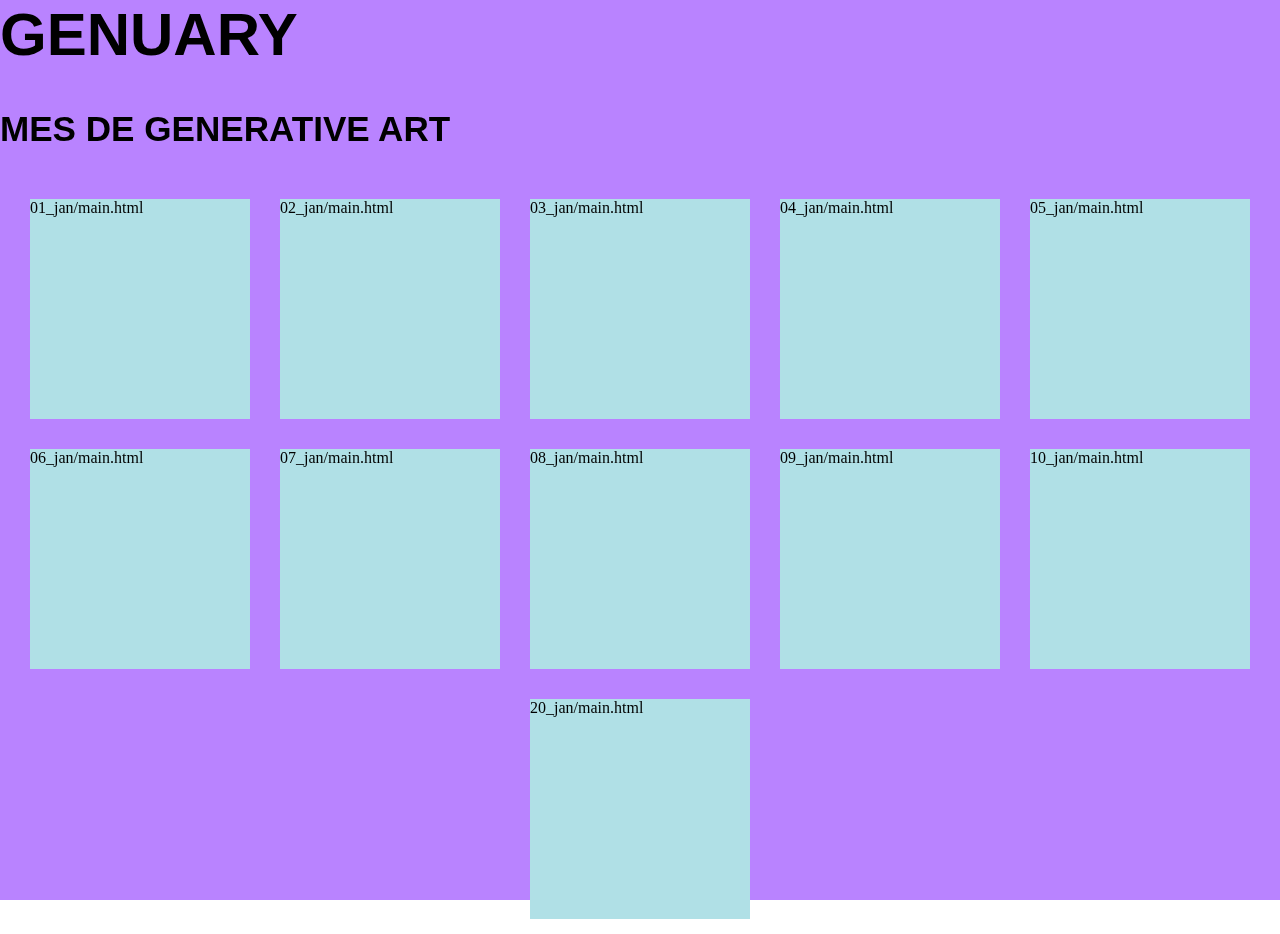
<file: 2022/index.html>
<html>
  <head>
    <title>Luki World</title>
	<meta charset="UTF-8" />
    <link rel="stylesheet" href="styles/main.css">
  </head>
  <body>
    <script type="text/javascript" src=""></script>
    <script type="text/javascript" src=""></script>

	<div class="background" id="bg"></div>

	<div class="title">
		<h1>GENUARY</h1>
		<h3>MES DE GENERATIVE ART</h3>
	</div>

	<div class="main">
		
		<!--
		<a href="javascript:setFrame('01_jan');">asdasdasd
		<iframe src="01_jan/main.html" height="220" width="220"></iframe></a>
		<div class="linker" onClick="setFrame('01_jan');">
		<iframe src="02_jan/main.html" title="Iframe Example"></iframe></div>
		<iframe src="01_jan/main.html" height="220" width="220"></iframe>
		<iframe src="07_jan/main.html" height="420" width="420"></iframe>
		-->
		<div class="obj" onClick="setFrame('01_jan');"> 01_jan/main.html </div>
		<div class="obj" onclick="setFrame('02_jan');"> 02_jan/main.html </div>
		<div class="obj" onclick="setFrame('03_jan');"> 03_jan/main.html </div>
		<div class="obj"> 04_jan/main.html </div>
		<div class="obj"> 05_jan/main.html </div>
		<div class="obj"> 06_jan/main.html </div>
		<div class="obj" onClick="setFrame('07_jan');"> 07_jan/main.html </div>
		<div class="obj"> 08_jan/main.html </div>
		<div class="obj"> 09_jan/main.html </div>
		<div class="obj"> 10_jan/main.html </div>
		<div class="obj" onClick="setFrame('20_jan');"> 20_jan/main.html </div>


	</div>

	<div id="stage">
	<iframe src="" title="stage" width="620" height="500" id="scene"></iframe>
	<button onclick="unsetFrame();">TURN IT OFF</button>
	</div>

    <script type="text/javascript" src="src/main.js"></script>

  </body>
</html>
</file>
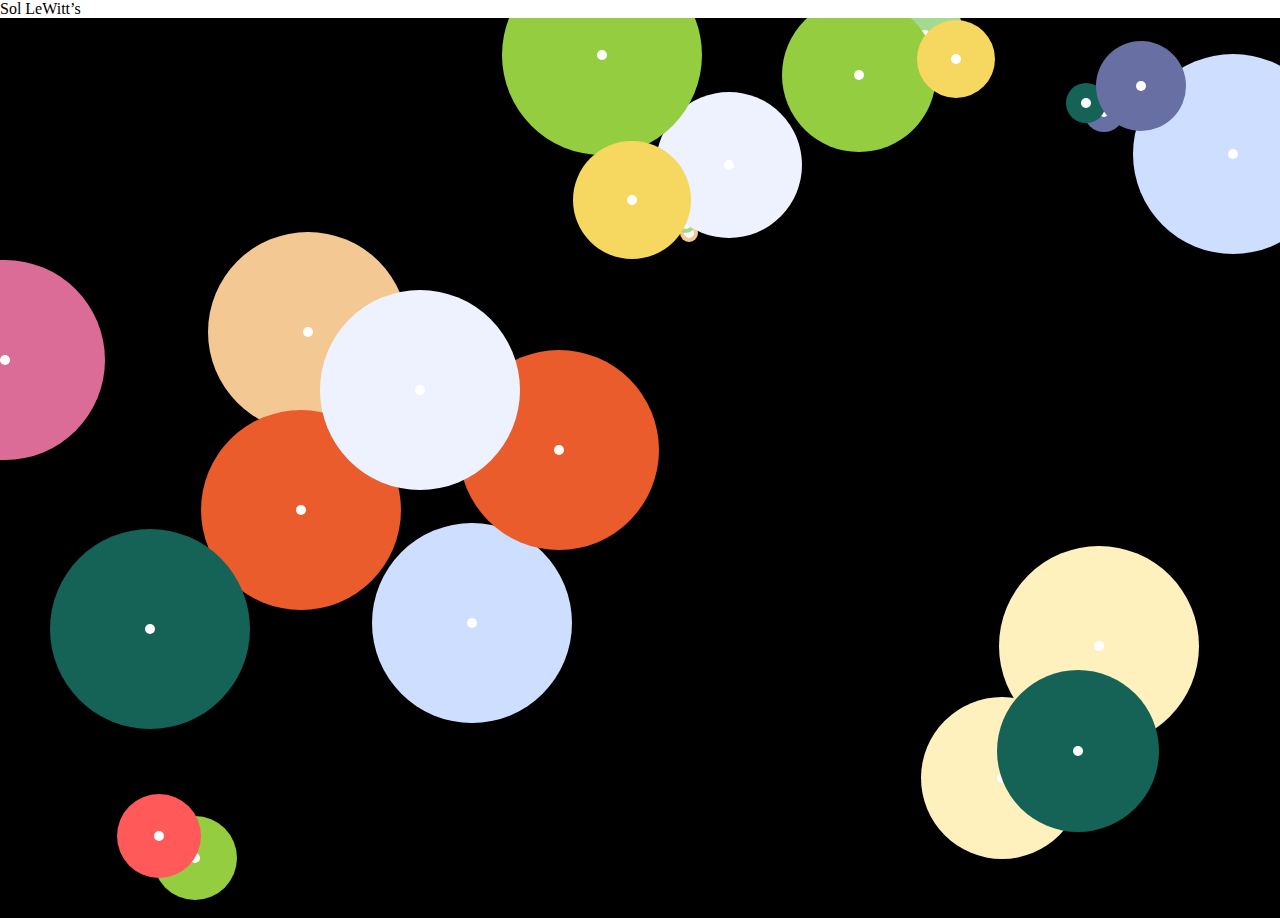
<file: 2022/07_jan/main.html>
<html>
  <head>
    <title>January 8 Sol LeWitt’s</title>
	<meta charset="UTF-8"/>
	<style>
		body{margin:0px}
	</style>
  </head>
  <body>
	<div>Sol LeWitt’s</div>
    <script type="text/javascript" src="code.js"></script>
  </body>
</html>
</file>
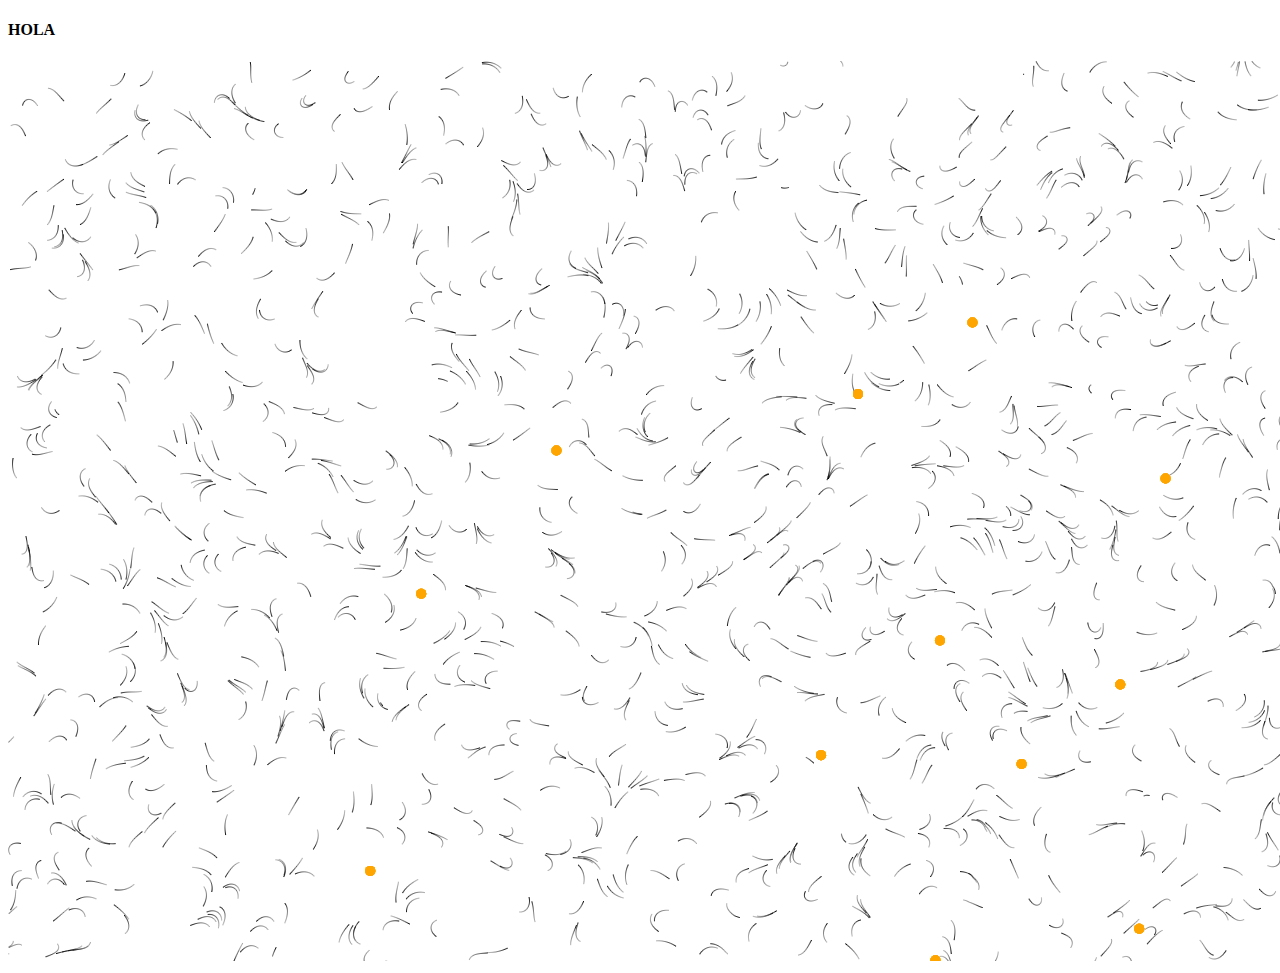
<file: 2024/01_jan/main.html>
<!DOCTYPE html>
<html lang="en">
  <head>
    <link href="https://fonts.googleapis.com/css?family=Courier+Prime" rel="stylesheet">
	<meta charset="utf-8" />
	<style>
	</style>
	
	<body> 
		<h4>HOLA</h4> 
		
		<canvas id="canvas"></canvas>
		<script src="main.js"></script>

	</body>
</html>
</file>
<file: 2022/styles/main.css>
html, body {
  margin: 0;
  padding: 0;
}

.title {
	font-family:arial; 
	font-weight:bold; 
	font-size:30px;
}

iframe {
	display: block;
	margin: 0 auto;
}

#stage {
	display: none;
	position: absolute;
	top: 50%;
	left: 50%;
	transform: translate(-50%, -50%);
}

.obj {
	height: 220px; 
	width:220px;
	margin:15px;
	background-color: powderblue;

	cursor: pointer;
}

.main {
	display: flex;
	flex-direction: row;
	flex-wrap: wrap;
	/* flex-flow: row wrap;*/
	/* flex: 200px; */
	align-items: center;
	justify-content: center;
}

.background {
	position: fixed;
  	top: 0;
	left: 0;
	/*bottom: 0;
  	right: 0; */
	margin:0px;
	z-index: -1;
}
</file>
